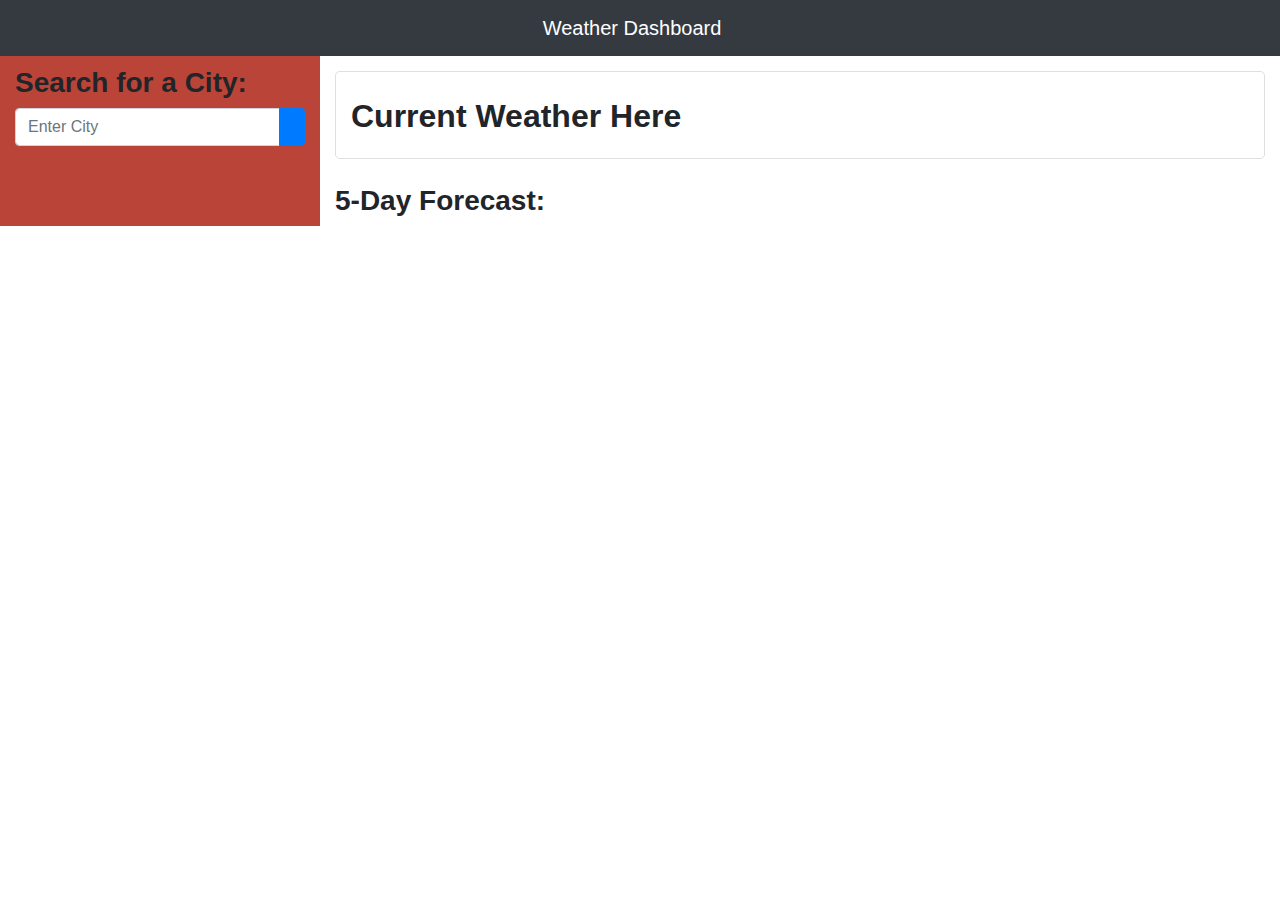
<file: Challenge_6/index.html>
<!DOCTYPE html>
<html lang="en">

<head>
    <meta charset="UTF-8">
    <meta name="viewport" content="width=device-width, initial-scale=1.0">
    <meta http-equiv="X-UA-Compatible" content="ie=edge">
    <link rel="stylesheet" href="https://stackpath.bootstrapcdn.com/bootstrap/4.3.1/css/bootstrap.min.css"
        integrity="sha384-ggOyR0iXCbMQv3Xipma34MD+dH/1fQ784/j6cY/iJTQUOhcWr7x9JvoRxT2MZw1T" crossorigin="anonymous">
    <link rel="stylesheet" href="https://use.fontawesome.com/releases/v5.8.1/css/all.css"
        integrity="sha384-50oBUHEmvpQ+1lW4y57PTFmhCaXp0ML5d60M1M7uH2+nqUivzIebhndOJK28anvf" crossorigin="anonymous">
    <link rel="stylesheet" type="text/css" href="./style.css">
    <title>Weather Dashboard</title>
</head>

<body>
    <nav class="navbar navbar-dark bg-dark d-flex justify-content-center">
        <span class="navbar-brand mb-0 h1">Weather Dashboard</span>
    </nav>

    <div class="container">
        <div class="row">
            <div class="col-md-3 searchColumn">
                <form>
                    <h3>Search for a City:</h3>
                    <div class="input-group">
                        <input type="text" class="form-control" id="cityInput" placeholder="Enter City">
                        <div class="input-group-append">
                            <button type="submit" id="submitCity" class="btn btn-primary fas fa-search"></button>
                        </div>
                    </div>
                </form>

                <div id="previousSearch" class="btn-group-vertical">

                </div>

            </div>

            <div class="col-md-9">
                <div id="currentWeather">
                    <h2>Current Weather Here</h2>
                </div>
                <div>
                    <h3>5-Day Forecast:</h3>
                    <div class="row" id="weatherForecast">

                    </div>
                </div>
            </div>
        </div>
    </div>

    <script src="https://cdnjs.cloudflare.com/ajax/libs/jquery/3.2.1/jquery.min.js"></script>
    <script src="script.js"></script>
</body>

</html>
</file>
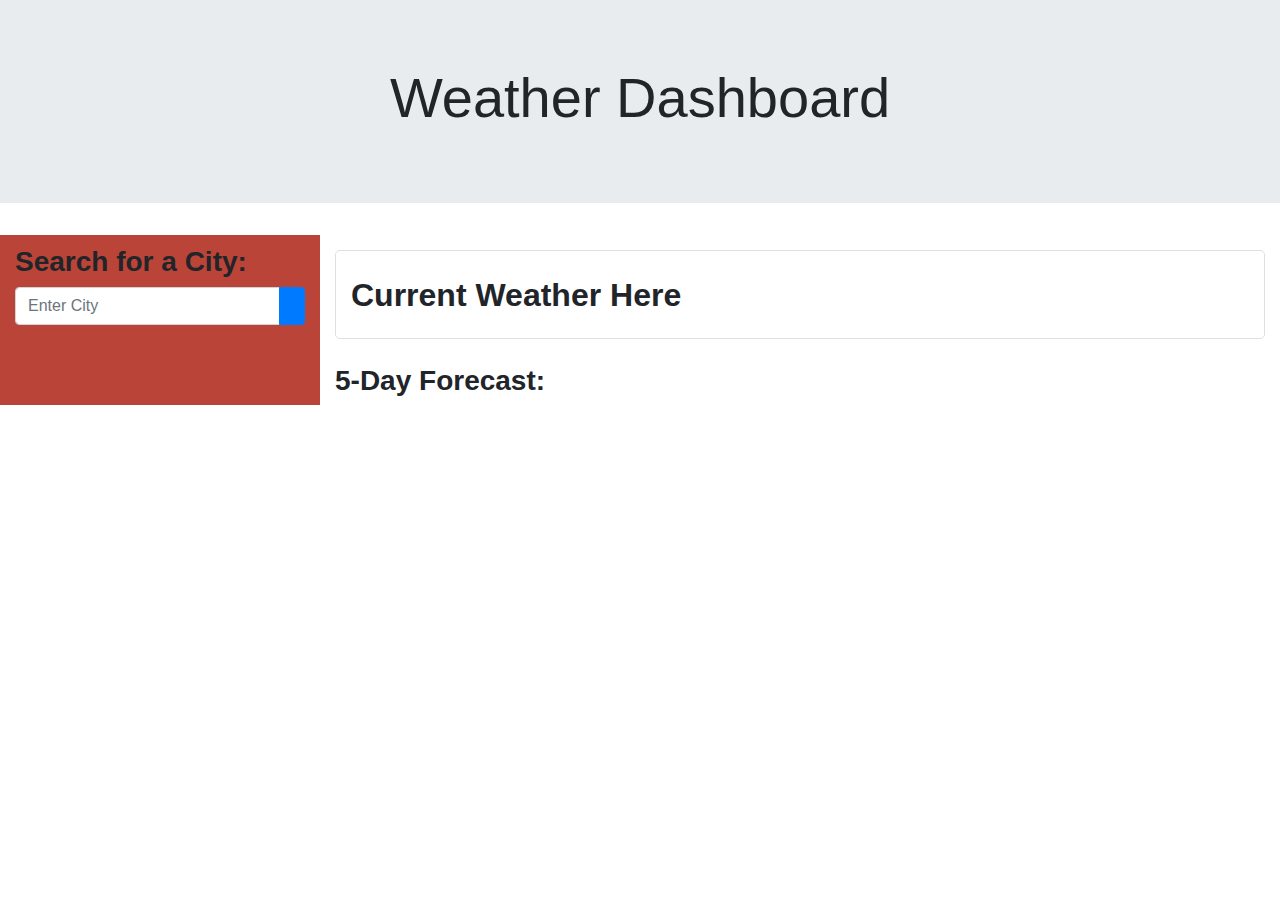
<file: Challenge_6/index1.html>
<!DOCTYPE html>
<html lang="en">
<head>
    <meta charset="UTF-8">
    <meta name="viewport" content="width=device-width, initial-scale=1.0">
    <title>Weather Dashboard</title>
    <link rel="stylesheet" href="https://stackpath.bootstrapcdn.com/bootstrap/4.4.1/css/bootstrap.min.css" integrity="sha384-Vkoo8x4CGsO3+Hhxv8T/Q5PaXtkKtu6ug5TOeNV6gBiFeWPGFN9MuhOf23Q9Ifjh" crossorigin="anonymous">
    <link rel="stylesheet" type="text/css" href="./style.css">
</head>
<!-- Header Content -->
<div class="jumbotron jumbotron-fluid">
    <div class="container">
        <h1 class="display-4 text-center">Weather Dashboard</h1>
    </div>
</div>

<!-- Search Container -->
<body>
    <div class="container">
        <div class="row">
            <div class="col-md-3 searchColumn">
                <form>
                    <h3>Search for a City:</h3>
                    <div class="input-group mb-4">
                        <input type="text" class="form-control" id="cityInput" placeholder="Enter City">
                        <div class="input-group-append">
                            <button type="submit" id="submitCity" class="btn btn-primary fas fa-search"></button>
                        </div>
                    </div>
                </form>

                <div id="previousSearch" class="btn-group-vertical">
                </div>
            </div>
            <div class="col-md-9">
                <div id="currentWeather">
                    <h2>Current Weather Here</h2>
                </div>
                <div>
                    <h3>5-Day Forecast:</h3>
                    <div class="row" id="weatherForecast">

                    </div>
                </div>
            </div>
        </div>
    </div>

    <script src="https://cdnjs.cloudflare.com/ajax/libs/jquery/3.2.1/jquery.min.js"></script>
    <script src="script.js"></script>
</body>
</html>
</file>
<file: Challenge_6/style.css>
.searchColumn {
    background-color: #BB4438;
}

h2, h3 {
    padding-top: 10px;
    font-weight: 600;
}

h4 {
    font-weight: 600;
}

.container {
    max-width: 1300px;
}

.bg-primary, .input-group {
    margin-bottom: 10px;
}

.btn-group-vertical {
    width: 100%;
    display: inline-block;
}

.btn-light {
    text-align: left;
}

.uvPadding {
    padding: 7px;
    border-radius: 0.3rem;
}

.card-body {
    padding: 0.75rem;
    padding-bottom: 0;
}

#currentWeather {
    border: solid 1px rgba(0,0,0,.125);
    border-radius: 0.3rem;
    margin: 15px 0 15px 0;
    padding: 15px;
}

#previousSearch {
    margin-bottom: 15px;
    max-height: 408px;
    overflow: auto;
}

@media (max-width:768px) {
    #previousSearch {
        max-height: 152px;
    }
}
</file>
